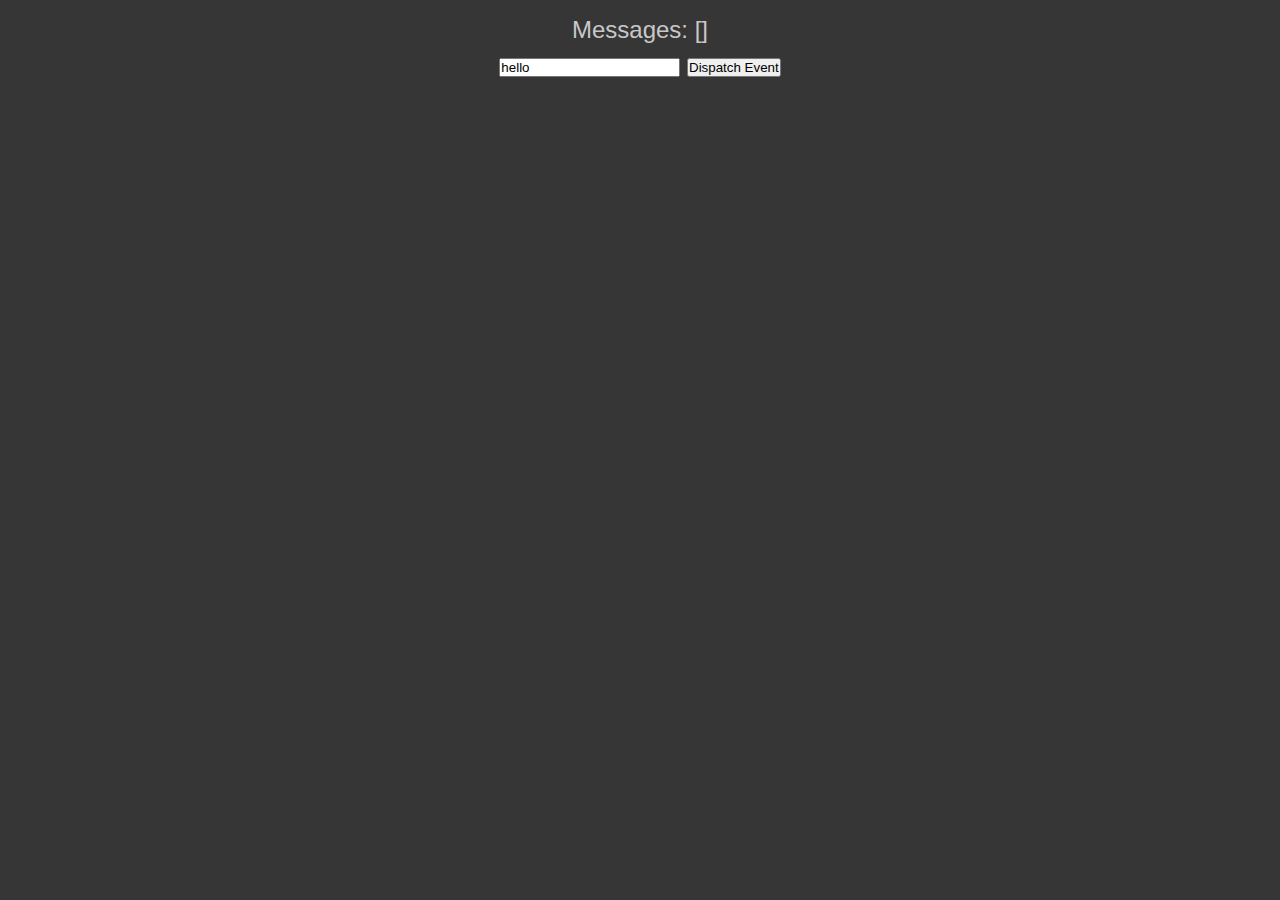
<file: guides-code/10-parent-child-components/index.html>
<!DOCTYPE html>
<html lang="en">
<head>
  <meta charset="UTF-8">
  <meta name="viewport" content="width=device-width, initial-scale=1.0">
  <meta http-equiv="X-UA-Compatible" content="ie=edge">
  <meta name="theme-color" content="#39AC6E" />
  <title>Vue.JS QuickStart</title>
  <link rel="stylesheet" href="/css/app.css" media="screen" title="Base Application Styles">
</head>
<body>
  <template id="child-template">
    <div>
      <input type="text" v-model="msg">
      <button type="button" @click="notify">Dispatch Event</button>
    </div>
  </template>
  <div id="app" style="width:30%;margin:0 auto;">
    <p>Messages: {{messages | json}}</p>
    <child @msg-child="handleChildMsg" v-ref:child></child>
  </div>



  <script src="/vendor/vue.js" charset="utf-8"></script>
  <script src="app.js" charset="utf-8"></script>
</body>
</html>
</file>
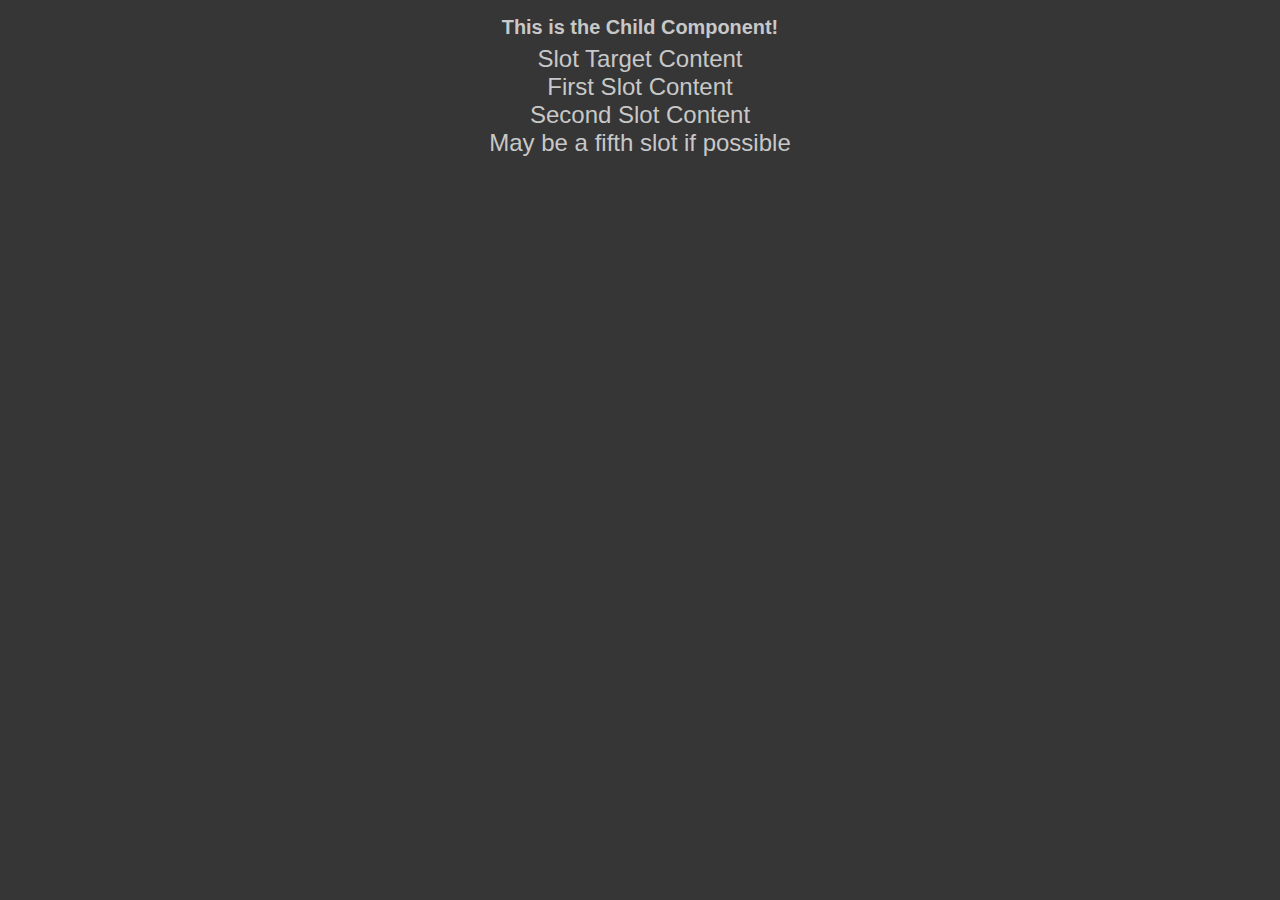
<file: guides-code/11-component-slots/index.html>
<!DOCTYPE html>
<html lang="en">
<head>
  <meta charset="UTF-8">
  <meta name="viewport" content="width=device-width, initial-scale=1.0">
  <meta http-equiv="X-UA-Compatible" content="ie=edge">
  <meta name="theme-color" content="#39AC6E" />
  <title>Vue.JS QuickStart</title>
  <link rel="stylesheet" href="/css/app.css" media="screen" title="Base Application Styles">
</head>
<body>
  <template id="child-template">
    <div>
      <h5>This is the Child Component!</h5>
      <slot>
        This will only be displayed if Parent doesn't send anything
        inside my tags.
      </slot>
      <slot name="first">Here, we could have the first slot content</slot>
      <slot name="second">Here, we could have the second slot content</slot>
      <slot name="five">May be a fifth slot if possible</slot>
    </div>
  </template>
  <div id="app" style="width:30%;margin:0 auto;">

    <child>
      <div> Slot Target Content</div> <!-- Unnamed Slot/ Default Slot -->
      <div slot="first"> First Slot Content</div>
      <div slot="second"> Second Slot Content</div>
      <div slot="third"> Third Slot Content</div>

    </child>
  </div>



  <script src="/vendor/vue.js" charset="utf-8"></script>
  <script src="app.js" charset="utf-8"></script>
</body>
</html>
</file>
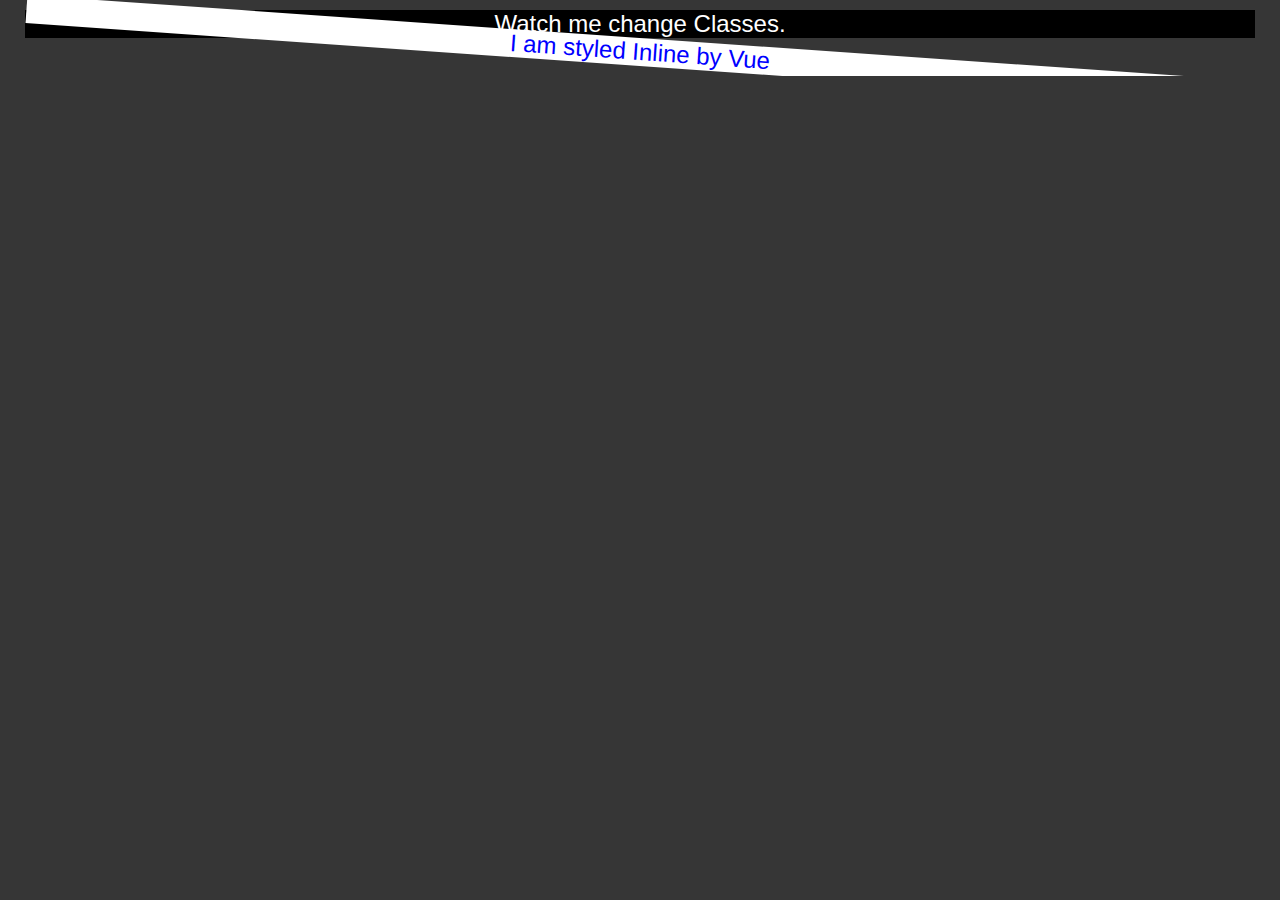
<file: guides-code/2-class-style-binding/index.html>
<!DOCTYPE html>
<html lang="en">
<head>
  <meta charset="UTF-8">
  <meta name="viewport" content="width=device-width, initial-scale=1.0">
  <meta http-equiv="X-UA-Compatible" content="ie=edge">
  <meta name="theme-color" content="#39AC6E" />
  <title>Vue.JS QuickStart</title>
  <link rel="stylesheet" href="/css/app.css" media="screen" title="Base Application Styles">
</head>
<body>

  <div id="app">
    <div id="inside" v-bind:class="themeClass">
      Watch me change Classes.
    </div>

    <div id="inline-styled" v-bind:style="[styleObjectA, styleObjectB]">
      I am styled Inline by Vue
    </div>

  </div>


  <script src="/vendor/vue.js" charset="utf-8"></script>
  <script src="app.js" charset="utf-8"></script>
</body>
</html>
</file>
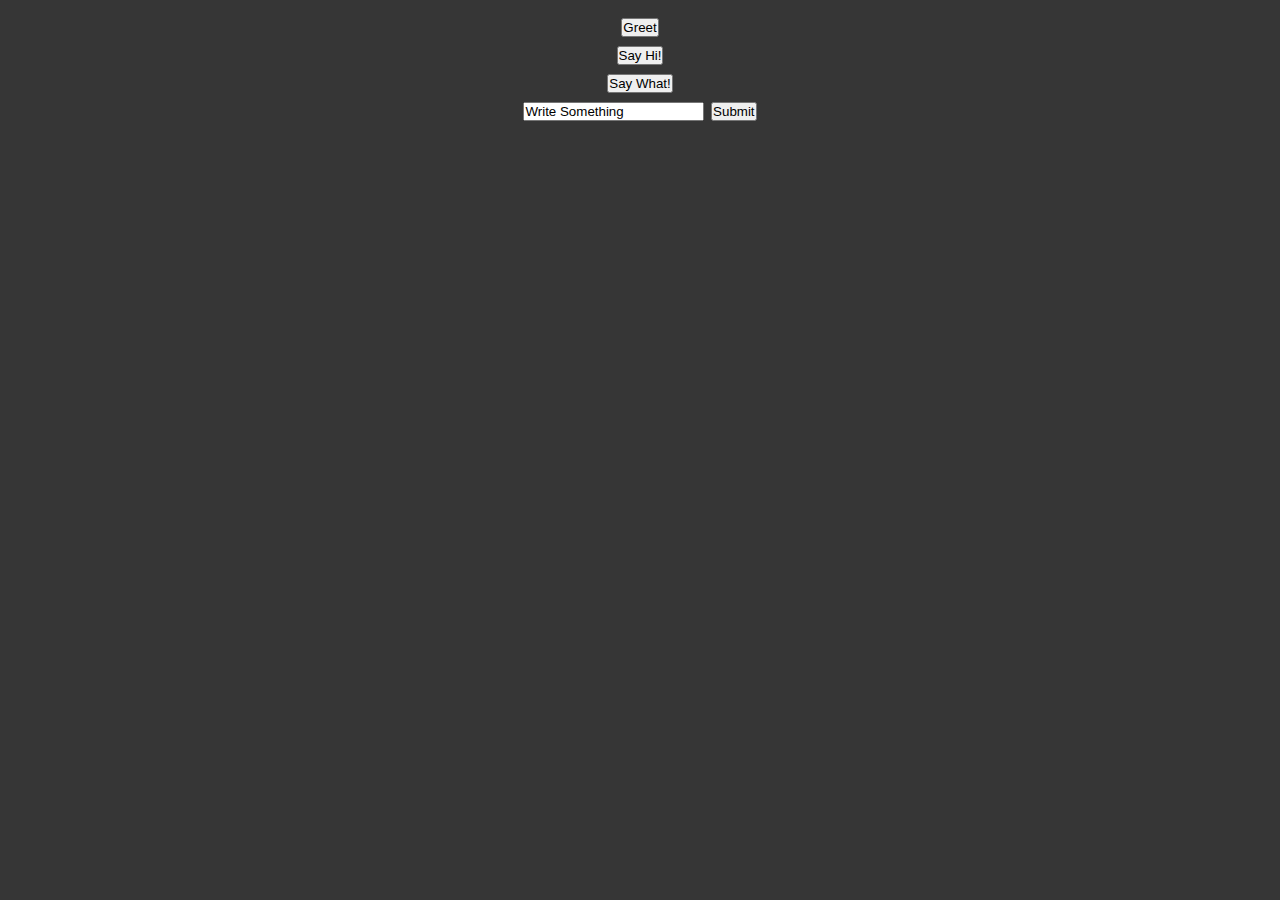
<file: guides-code/5-methods-events/index.html>
<!DOCTYPE html>
<html lang="en">
<head>
  <meta charset="UTF-8">
  <meta name="viewport" content="width=device-width, initial-scale=1.0">
  <meta http-equiv="X-UA-Compatible" content="ie=edge">
  <meta name="theme-color" content="#39AC6E" />
  <title>Vue.JS QuickStart</title>
  <link rel="stylesheet" href="/css/app.css" media="screen" title="Base Application Styles">
</head>
<body>
  <div id="app">
    <button type="button" name="greet" v-on:click="greet">Greet</button><br>
    <button type="button" name="hi" v-on:click="say('hi')">Say Hi!</button><br>
    <button type="button" name="what" v-on:click="say('what')">Say What!</button><br>

   <!-- @ is shorthand for v-on.
    prevent modifier prevents browser from reloading the page-->
    <form v-on:submit.prevent="submitForm()">
      <input type="text" name="name" v-model="text" value="Write Something">
      <input type="submit" value="Submit">
    </form>
  </div>



  <script src="/vendor/vue.js" charset="utf-8"></script>
  <script src="app.js" charset="utf-8"></script>
</body>
</html>
</file>
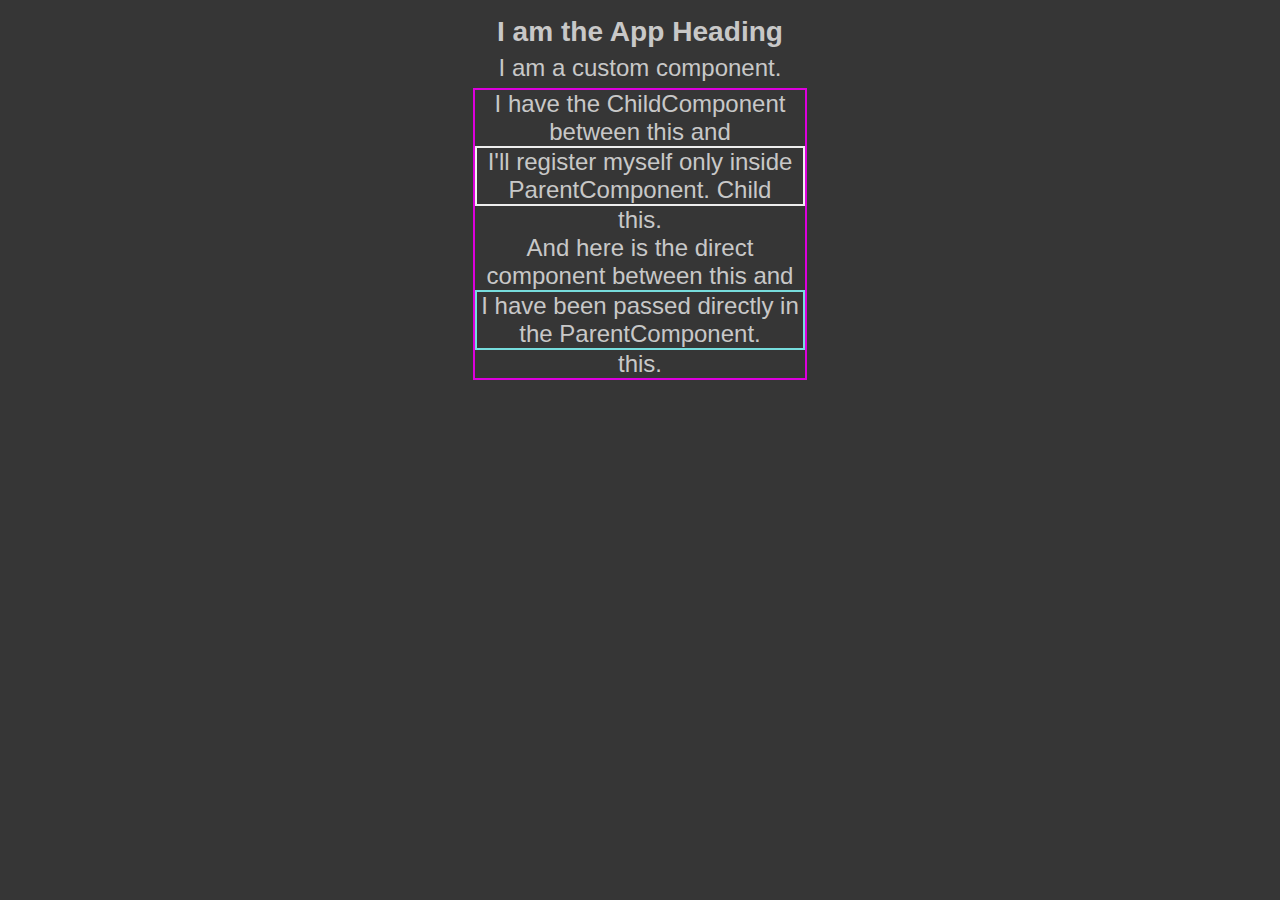
<file: guides-code/7-components-intro/index.html>
<!DOCTYPE html>
<html lang="en">
<head>
  <meta charset="UTF-8">
  <meta name="viewport" content="width=device-width, initial-scale=1.0">
  <meta http-equiv="X-UA-Compatible" content="ie=edge">
  <meta name="theme-color" content="#39AC6E" />
  <title>Vue.JS QuickStart</title>
  <link rel="stylesheet" href="/css/app.css" media="screen" title="Base Application Styles">
</head>
<body>
  <div id="app" style="width:30%;margin:0 auto;">
    <app-heading></app-heading>
    <parent></parent>
  </div>



  <script src="/vendor/vue.js" charset="utf-8"></script>
  <script src="app.js" charset="utf-8"></script>
</body>
</html>
</file>
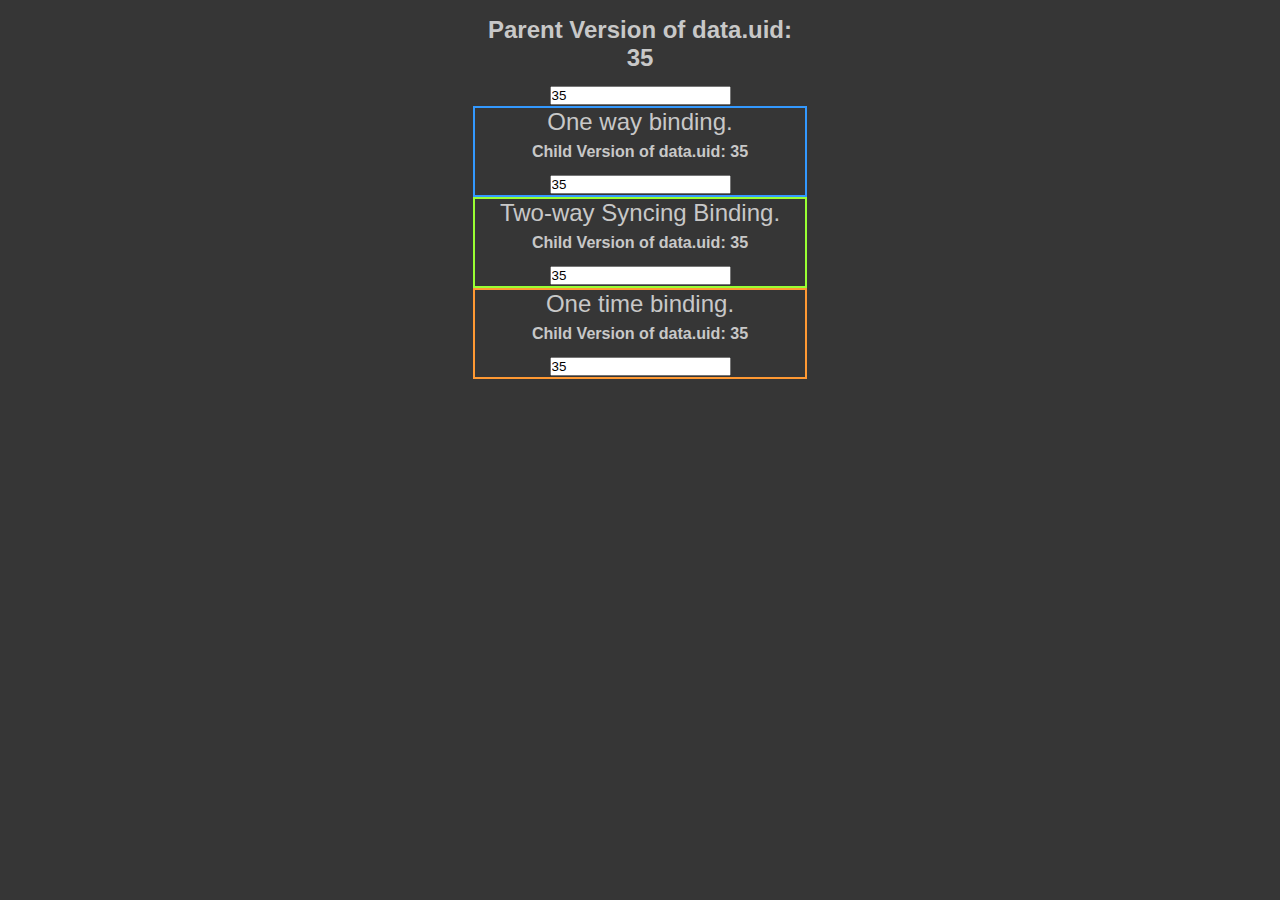
<file: guides-code/9-components-props-2/index.html>
<!DOCTYPE html>
<html lang="en">
<head>
  <meta charset="UTF-8">
  <meta name="viewport" content="width=device-width, initial-scale=1.0">
  <meta http-equiv="X-UA-Compatible" content="ie=edge">
  <meta name="theme-color" content="#39AC6E" />
  <title>Vue.JS QuickStart</title>
  <link rel="stylesheet" href="/css/app.css" media="screen" title="Base Application Styles">
</head>
<body>
  <div id="app" style="width:30%;margin:0 auto;">
    <h4>Parent Version of data.uid: {{uid}}</h4>
    <input type="number" name="uid" id="uidInput" v-model="uid">
    <div style="border: 2px solid #39F;"> One way binding.
      <child :pid="uid"></child>
    </div>
    <div style="border: 2px solid #9F3;"> Two-way Syncing Binding.
      <child :pid.sync="uid"></child>
    </div>
    <div style="border: 2px solid #F93;"> One time binding.
      <child :pid.once="uid"></child>
    </div>
  </div>



  <script src="/vendor/vue.js" charset="utf-8"></script>
  <script src="app.js" charset="utf-8"></script>
</body>
</html>
</file>
<file: css/app.css>
* {
  box-sizing: border-box;
  margin: 0;
  padding: 0;
  overflow: auto;

}

body {
  font-family: "Helvetica Neue", Helvetica, sans-serif;
  color: #c8c8c8;
  background-color: #363636;
}

#app {
  font-size: 24px;
  padding: 10px 25px;
  text-align: center;
}

#inside.black {
  background-color: black;
  color: white;
}

#inside.white {
  background-color: white;
  color.black;
}
#company {
  width: 30%;
  margin: 0px auto;
  text-align: center;
}
#company h1, h2, h3, h4, h5, h6, p {
  margin: 6px 0;
}
.emp-data{
  width: 100%;
  text-align: center;
  padding: 10px 25px;
  border-bottom: 1px solid #333;
  margin: 0 auto;
}
.emp-data h5{
  font-weight: 300;
}
</file>
